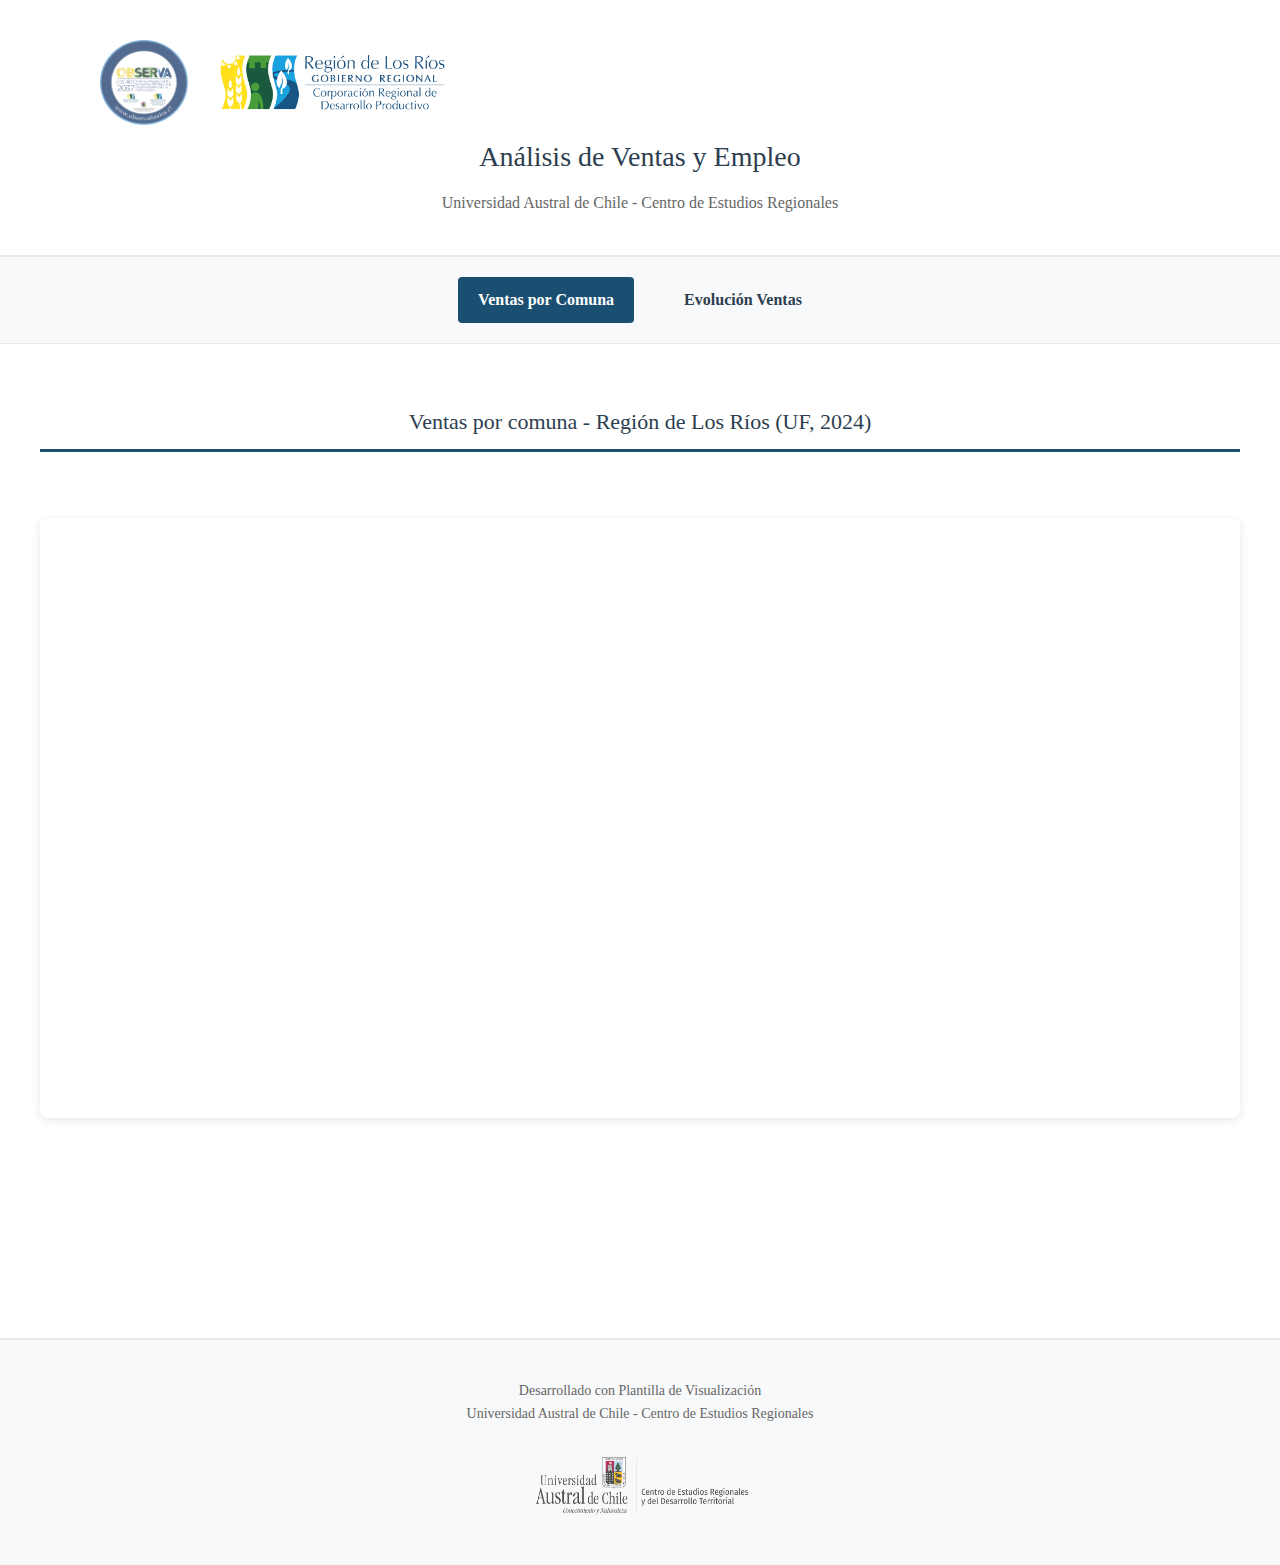
<file: docs/index.html>
<!DOCTYPE html>
<html lang="es">
<head>
    <meta charset="UTF-8">
    <meta name="viewport" content="width=device-width, initial-scale=1.0">
    <title>Visualización de Datos - Universidad Austral de Chile</title>
    <link rel="stylesheet" href="styles.css">
    <script src="https://code.highcharts.com/highcharts.js"></script>
    <script src="https://code.highcharts.com/modules/series-label.js"></script>
    <script src="https://code.highcharts.com/modules/exporting.js"></script>
    <script src="https://code.highcharts.com/modules/export-data.js"></script>
    <script src="https://code.highcharts.com/modules/accessibility.js"></script>
    <style>
        /* Estilos adicionales para las secciones */
        .section {
            display: none;
            padding: 20px;
            animation: fadeIn 0.5s;
        }
        .section.active {
            display: block;
        }
        @keyframes fadeIn {
            from { opacity: 0; }
            to { opacity: 1; }
        }
        .highcharts-figure {
            min-width: 360px; 
            max-width: 1200px;
            margin: 1em auto;
        }
        .chart-container {
            height: 600px;
        }
    </style>
</head>
<body>
    <!-- Header Principal -->
    <header class="main-header">
        <div class="logos-container">
            <img src="thumbnail_Logo observa.png" alt="Universidad Austral de Chile - Centro de Estudios Regionales" class="header-logo-left">
            <img src="thumbnail_images.png" alt="Logo Región" class="header-logo">
        </div>
        <div class="header-content">
            <h1 class="main-title" id="main-title">Análisis de Ventas y Empleo</h1>
            <p class="subtitle" id="subtitle">Universidad Austral de Chile - Centro de Estudios Regionales</p>
        </div>
    </header>
    
    <!-- Navegación -->
    <nav class="nav-container">
        <div class="nav-links" id="nav-links">
            <span class="nav-link active" onclick="showSection('ventas-comuna', this)">Ventas por Comuna</span>
            <span class="nav-link" onclick="showSection('evolucion-ventas', this)">Evolución Ventas</span>
        </div>
    </nav>
    
    <!-- Container Principal -->
    <div class="container">
        
        <!-- Sección 1: Ventas por Comuna -->
        <section id="ventas-comuna" class="section active">
            <h2 class="section-title">Ventas por comuna - Región de Los Ríos (UF, 2024)</h2>
            <figure class="highcharts-figure">
                <div id="container_ventas_comuna" class="chart-container"></div>
            </figure>
        </section>

        <!-- Sección 3: Evolución Ventas -->
        <section id="evolucion-ventas" class="section">
            <h2 class="section-title">Evolución de Ventas Efectivas por Región</h2>
            <figure class="highcharts-figure">
                <div id="container_evolucion_ventas" class="chart-container"></div>
            </figure>
        </section>

    </div>
    
    <!-- Footer -->
    <footer class="footer">
        <p class="footer-text" id="footer-text">
            Desarrollado con Plantilla de Visualización<br>
            Universidad Austral de Chile - Centro de Estudios Regionales
        </p>
        <img src="thumbnail_logo cer.png" alt="Universidad Austral de Chile - Centro de Estudios Regionales" class="footer-logo">
    </footer>

    <script>
        // Lógica de Navegación
        function showSection(sectionId, element) {
            // Ocultar todas las secciones
            document.querySelectorAll('.section').forEach(sec => sec.classList.remove('active'));
            // Mostrar la seleccionada
            document.getElementById(sectionId).classList.add('active');
            
            // Actualizar estado del navbar
            document.querySelectorAll('.nav-link').forEach(link => link.classList.remove('active'));
            element.classList.add('active');

            // Reflow de Highcharts para ajustar tamaño al mostrar
            window.dispatchEvent(new Event('resize'));
        }

        // Datos Comunes - Comunas de la Región de Los Ríos
        const categoriesComunas = ["Valdivia", "La Unión", "Panguipulli", "Paillaco", "Río Bueno", "Mariquina", "Futrono", "Los Lagos", "Lanco", "Lago Ranco", "Máfil", "Corral"];
        const uniqueColors = ["#FF5733", "#33FF57", "#3357FF", "#FF33A8", "#33FFF5", "#F3FF33", "#FF8633", "#8E44AD", "#3498DB", "#1ABC9C", "#F1C40F", "#E74C3C"];
        const sourceText = 'Fuente: <a href="https://www.sii.cl/sobre_el_sii/estadisticas_de_empresas.html" target="_blank">SII - Estadísticas de Empresas</a>';

        function getDataWithUniqueColors(values) {
            return values.map((val, index) => ({
                y: val,
                color: uniqueColors[index]
            }));
        }

        // --- Gráfico 1: Ventas por Comuna (Región de Los Ríos) ---
        Highcharts.chart('container_ventas_comuna', {
            chart: { type: 'column' },
            title: { text: 'Ventas totales en UF - Región de Los Ríos (2024)' },
            subtitle: { text: sourceText, align: 'right', verticalAlign: 'bottom', x: -10 },
            xAxis: { categories: categoriesComunas },
            yAxis: { title: { text: 'Ventas (UF)' } },
            credits: { enabled: false },
            plotOptions: { column: { borderRadius: '25%', colorByPoint: true } },
            series: [{
                name: 'Ventas (UF)',
                data: getDataWithUniqueColors([62159243.02, 60081106.05, 12140996.85, 5960339.30, 3919241.92, 2175088.53, 1881338.36, 1854968.08, 1506491.77, 950796.60, 192636.58, 103973.08])
            }]
        });

        // --- Gráfico 3: Evolución Ventas ---
        Highcharts.chart('container_evolucion_ventas', {
            title: { text: 'Evolución de Ventas Efectivas por Región', align: 'center' },
            subtitle: { text: sourceText, align: 'right', verticalAlign: 'bottom', x: -10 },
            yAxis: { title: { text: 'Ventas (UF)' } },
            xAxis: { title: { text: 'Año' }, accessibility: { rangeDescription: 'Rango: 2005 a 2024' } },
            credits: { enabled: false },
            legend: { layout: 'vertical', align: 'right', verticalAlign: 'middle' },
            plotOptions: { series: { label: { enabled: false }, pointStart: 2005 } },
            series: [{
                name: 'Región del Biobío',
                data: [403323367.17, 426042793.89, 444574544.02, 495513268.45, 446813026.59, 464688539.73, 670983237.16, 603119774.2, 595905992.36, 798328620.20, 651573139.63, 679772978.42, 680419934.33, 748228623.28, 813331446.16, 744502830.19, 888072900.84, 1001355286.96, 905546324.31, 941000637.86],
                color: '#FF3355'
            }, {
                name: 'Región de Los Lagos',
                data: [252715548.02, 297884504.86, 315544594.43, 331139439.42, 279966204.19, 304898015.18, 437218663.67, 383449624.52, 513166457.96, 587694058.68, 530190395.59, 524086252.85, 554928117.84, 666262782.51, 818119045.92, 734582698.25, 1011416822.92, 1022607953.42, 1024620662.07, 1090755798.76],
                color: '#33CCFF'
            }, {
                name: 'Región de La Araucanía',
                data: [118105912.25, 190145484.71, 140246506.27, 148483765.19, 144800532.11, 153724209.87, 172722465.82, 184917526.49, 196983241.46, 248138586.4, 223909996.18, 235597355.47, 237232436.11, 251236257.76, 252579820.89, 256799269.57, 319230154.07, 328109939.06, 316713539.32, 307471872.54],
                color: '#33FF99'
            }, {
                name: 'Región de Los Ríos',
                data: [66133956.69, 67390395.53, 77453695.16, 85418636.58, 79038356.2, 84957766.84, 102108744.07, 110348011.47, 105047234.16, 107323290.35, 104216664.92, 108401247.18, 115334579.01, 110675130.58, 115208130.49, 109213244.86, 132060703.04, 151138163.6, 144827859.01, 169832212.13],
                color: '#FFCC00'
            }]
        });

    </script>
</body>
</html>
</file>
<file: docs/styles.css>
/* Reset y configuración base */
* {
    margin: 0;
    padding: 0;
    box-sizing: border-box;
}

body {
    font-family: 'Georgia', serif;
    line-height: 1.6;
    background-color: #ffffff;
    color: #2c3e50;
}

/* Header principal */
.main-header {
    background: #ffffff;
    padding: 40px 20px;
    text-align: center;
    border-bottom: 2px solid #e8e8e8;
    position: relative;
}

.logos-container {
    position: relative;
    height: 85px;
    margin-bottom: 10px;
}

/* Logo en esquina superior derecha - ahora movido a la izquierda junto al otro */
.header-logo {
    position: absolute;
    top: 15px;
    left: 200px;
    height: 55px;
    width: auto;
    opacity: 0.9;
    transition: opacity 0.3s ease;
}

/* Logo Universidad Austral - Parte superior izquierda */
.header-logo-left {
    position: absolute;
    top: 0;
    left: 80px;
    height: 85px;
    width: auto;
    opacity: 0.8;
    transition: opacity 0.3s ease;
}

.header-logo:hover, .header-logo-left:hover {
    opacity: 1;
}

.header-content {
    position: relative;
    z-index: 1;
}

.main-title {
    font-size: 28px;
    font-weight: normal;
    color: #2c3e50;
    margin-bottom: 10px;
    margin-top: 10px;
}

.subtitle {
    font-size: 16px;
    color: #666;
    font-weight: normal;
    margin-top: 5px;
}

/* Navegación */
.nav-container {
    background: #f8f9fa;
    padding: 20px;
    text-align: center;
    border-bottom: 1px solid #e8e8e8;
}

.nav-links {
    display: flex;
    justify-content: center;
    gap: 30px;
    flex-wrap: wrap;
}

.nav-link {
    text-decoration: none;
    color: #2c3e50;
    padding: 10px 20px;
    border-radius: 4px;
    transition: background-color 0.3s;
    font-weight: 600;
    cursor: pointer;
}

.nav-link:hover, .nav-link.active {
    background-color: #1B4F72;
    color: white;
}

/* Container principal */
.container {
    max-width: 1400px;
    margin: 0 auto;
    padding: 40px 20px;
}

/* Secciones */
.section {
    margin-bottom: 80px;
    display: none;
}

.section.active {
    display: block;
}

.section-title {
    font-size: 22px;
    font-weight: normal;
    text-align: center;
    margin-bottom: 50px;
    color: #2c3e50;
    border-bottom: 3px solid #1B4F72;
    padding-bottom: 10px;
    display: inline-block;
    width: 100%;
}

.chart-section {
    margin-bottom: 60px;
}

.chart-title {
    font-size: 18px;
    font-weight: normal;
    color: #2c3e50;
    margin-bottom: 30px;
    text-align: center;
    font-family: 'Georgia', serif;
}

/* Contenedores de gráficos */
.trends-container, .empresas-container, .rubros-container {
    max-width: 1200px;
    margin: 0 auto;
}

/* Mejoras para las visualizaciones */
.chart-container {
    position: relative;
    height: 300px;
    margin-bottom: 20px;
    background: white;
    border-radius: 8px;
    box-shadow: 0 2px 8px rgba(0,0,0,0.1);
    overflow: hidden;
}

.chart-svg {
    width: 100%;
    height: 100%;
    display: block;
    border-radius: 8px;
}

/* Placeholder para gráficos */
.chart-placeholder {
    background: #f8f9fa;
    border: 2px dashed #e8e8e8;
    border-radius: 4px;
    padding: 60px 30px;
    text-align: center;
    color: #666;
    font-style: italic;
    margin: 20px 0;
}

.chart-placeholder .placeholder-icon {
    font-size: 3rem;
    margin-bottom: 15px;
    display: block;
    opacity: 0.5;
}

/* Tooltip */
.tooltip {
    position: absolute;
    background: rgba(0, 0, 0, 0.8);
    color: white;
    padding: 10px 12px;
    border-radius: 4px;
    font-family: 'Georgia', serif;
    font-size: 12px;
    pointer-events: none;
    z-index: 1000;
    display: none;
    white-space: nowrap;
}

/* Footer */
.footer {
    background: #f8f9fa;
    padding: 40px 20px;
    text-align: center;
    border-top: 2px solid #e8e8e8;
    margin-top: 60px;
}

.footer-logo {
    height: 80px;
    width: auto;
    opacity: 0.8;
    transition: opacity 0.3s ease;
    margin-top: 20px;
    display: block;
    margin-left: auto;
    margin-right: auto;
}

.footer-logo:hover {
    opacity: 1;
}

.footer-text {
    color: #666;
    font-size: 14px;
}

/* =============================================================================
   ESTILOS PARA LA PLANTILLA
   ============================================================================= */

/* Botón flotante de configuración */
.floating-btn {
    position: fixed;
    bottom: 30px;
    right: 30px;
    width: 60px;
    height: 60px;
    border-radius: 50%;
    background: #1B4F72;
    color: white;
    border: none;
    font-size: 24px;
    cursor: pointer;
    box-shadow: 0 4px 12px rgba(0, 0, 0, 0.3);
    transition: all 0.3s ease;
    z-index: 1000;
}

.floating-btn:hover {
    background: #2563eb;
    transform: scale(1.1);
}

/* Modal de configuración */
.modal {
    display: none;
    position: fixed;
    z-index: 2000;
    left: 0;
    top: 0;
    width: 100%;
    height: 100%;
    background-color: rgba(0, 0, 0, 0.5);
    backdrop-filter: blur(4px);
}

.modal-content {
    background-color: #fefefe;
    margin: 5% auto;
    padding: 30px;
    border-radius: 12px;
    width: 90%;
    max-width: 600px;
    box-shadow: 0 8px 32px rgba(0, 0, 0, 0.3);
    position: relative;
    animation: modalFadeIn 0.3s ease-out;
}

@keyframes modalFadeIn {
    from { opacity: 0; transform: translateY(-50px); }
    to { opacity: 1; transform: translateY(0); }
}

.close {
    color: #aaa;
    float: right;
    font-size: 28px;
    font-weight: bold;
    cursor: pointer;
    position: absolute;
    right: 20px;
    top: 15px;
}

.close:hover {
    color: #000;
}

.config-section {
    margin-bottom: 30px;
}

.config-section h3 {
    color: #1B4F72;
    margin-bottom: 15px;
    font-family: 'Georgia', serif;
}

.config-section label {
    display: block;
    margin-bottom: 5px;
    color: #2c3e50;
    font-weight: 600;
    font-size: 14px;
}

.config-section input,
.config-section textarea {
    width: 100%;
    padding: 12px;
    border: 2px solid #e8e8e8;
    border-radius: 6px;
    font-family: 'Georgia', serif;
    font-size: 14px;
    margin-bottom: 15px;
    transition: border-color 0.3s ease;
}

.config-section input:focus,
.config-section textarea:focus {
    outline: none;
    border-color: #1B4F72;
    box-shadow: 0 0 0 3px rgba(27, 79, 114, 0.1);
}

#data-input {
    height: 120px;
    font-family: 'Consolas', 'Monaco', 'Courier New', monospace;
    font-size: 12px;
}

#footer-input {
    height: 80px;
}

.btn {
    background: #1B4F72;
    color: white;
    border: none;
    padding: 12px 24px;
    border-radius: 6px;
    cursor: pointer;
    font-family: 'Georgia', serif;
    font-size: 14px;
    font-weight: 600;
    transition: all 0.3s ease;
    display: inline-block;
    text-decoration: none;
}

.btn:hover {
    background: #2563eb;
    transform: translateY(-2px);
    box-shadow: 0 4px 12px rgba(27, 79, 114, 0.3);
}

.btn:active {
    transform: translateY(0);
}

/* Mensajes de estado */
.status-message {
    padding: 12px 16px;
    border-radius: 6px;
    margin-bottom: 15px;
    font-size: 14px;
    font-weight: 600;
}

.status-success {
    background: #d4edda;
    color: #155724;
    border: 1px solid #c3e6cb;
}

.status-error {
    background: #f8d7da;
    color: #721c24;
    border: 1px solid #f5c6cb;
}

.status-info {
    background: #d1ecf1;
    color: #0c5460;
    border: 1px solid #bee5eb;
}

/* Responsive Design */
@media (max-width: 1200px) {
    .trends-container, .empresas-container, .rubros-container {
        max-width: 95%;
    }
    
    .container {
        max-width: 95%;
    }
    
    /* Ajustar logos para pantallas medianas */
    .header-logo {
        left: 180px;
        height: 50px;
    }
    
    .header-logo-left {
        left: 70px;
        height: 75px;
    }
}

@media (max-width: 1024px) {
    /* Ajustar para tablets */
    .logos-container {
        height: 75px;
    }
    
    .header-logo {
        left: 160px;
        height: 45px;
        top: 10px;
    }
    
    .header-logo-left {
        left: 60px;
        height: 70px;
        top: 0;
    }
    
    .main-title {
        font-size: 24px;
        padding: 0 10px;
    }
}

@media (max-width: 768px) {
    .main-header {
        padding: 30px 20px 35px 20px;
    }
    
    .logos-container {
        height: 60px;
        margin-bottom: 15px;
    }
    
    /* Mover logos a las esquinas en tablets */
    .header-logo {
        height: 35px;
        top: 10px;
        left: auto;
        right: 20px;
    }
    
    .header-logo-left {
        height: 55px;
        top: 0;
        left: 20px;
    }
    
    .main-title {
        font-size: 22px;
        margin-bottom: 10px;
        margin-top: 0;
        padding: 0 15px;
        line-height: 1.3;
    }
    
    .subtitle {
        font-size: 15px;
        padding: 0 15px;
    }
    
    .section-title {
        font-size: 20px;
        margin-bottom: 30px;
    }
    
    .nav-links {
        flex-direction: column;
        gap: 10px;
        padding: 10px;
    }
    
    .nav-link {
        padding: 12px 20px;
        font-size: 14px;
    }
    
    .container {
        padding: 20px 10px;
    }
    
    .chart-container {
        height: 500px !important;
        margin-bottom: 30px;
    }
    
    .chart-title {
        font-size: 16px;
        margin-bottom: 20px;
    }
    
    .footer-logo {
        height: 65px;
        margin-top: 15px;
    }
    
    .footer {
        padding: 30px 15px;
    }
    
    /* Modal responsive */
    .modal-content {
        margin: 10% auto;
        width: 95%;
        padding: 20px;
    }
    
    .floating-btn {
        bottom: 20px;
        right: 20px;
        width: 50px;
        height: 50px;
        font-size: 20px;
    }
}

@media (max-width: 600px) {
    .main-header {
        padding: 20px 15px 25px 15px;
    }
    
    .logos-container {
        height: auto;
        margin-bottom: 20px;
        text-align: center;
    }
    
    /* Reorganizar logos en línea horizontal para móviles */
    .header-logo, .header-logo-left {
        position: static;
        display: inline-block;
        vertical-align: middle;
        margin: 0 8px;
    }
    
    .header-logo {
        height: 30px;
    }
    
    .header-logo-left {
        height: 45px;
    }
    
    .main-title {
        font-size: 20px;
        padding: 0 10px;
        margin-top: 0;
        clear: both;
    }
    
    .subtitle {
        font-size: 14px;
        padding: 0 10px;
    }
}

@media (max-width: 480px) {
    .main-header {
        padding: 15px 10px 20px 10px;
    }
    
    .logos-container {
        margin-bottom: 15px;
    }
    
    /* Logos más pequeños en móviles pequeños */
    .header-logo {
        height: 25px;
        margin: 0 6px;
    }
    
    .header-logo-left {
        height: 40px;
        margin: 0 6px;
    }
    
    .main-title {
        font-size: 18px;
        padding: 0 10px;
        line-height: 1.2;
    }
    
    .subtitle {
        font-size: 13px;
        padding: 0 10px;
    }
    
    .section-title {
        font-size: 18px;
        padding: 0 10px;
    }
    
    .nav-links {
        gap: 8px;
        padding: 8px;
    }
    
    .nav-link {
        padding: 10px 15px;
        font-size: 13px;
    }
    
    .container {
        padding: 15px 5px;
    }
    
    .chart-container {
        height: 400px !important;
        border-radius: 4px;
    }
    
    .chart-title {
        font-size: 14px;
        margin-bottom: 15px;
    }
    
    .footer {
        padding: 25px 10px;
    }
    
    .footer-text {
        font-size: 12px;
    }
    
    .footer-logo {
        height: 50px;
        margin-top: 12px;
    }
    
    /* Modal más pequeño en móviles */
    .modal-content {
        margin: 5% auto;
        width: 98%;
        padding: 15px;
    }
    
    .floating-btn {
        bottom: 15px;
        right: 15px;
        width: 45px;
        height: 45px;
        font-size: 18px;
    }
}

@media (max-width: 360px) {
    /* Pantallas muy pequeñas */
    .main-header {
        padding: 12px 8px 18px 8px;
    }
    
    .logos-container {
        margin-bottom: 12px;
    }
    
    .header-logo {
        height: 20px;
        margin: 0 4px;
    }
    
    .header-logo-left {
        height: 35px;
        margin: 0 4px;
    }
    
    .main-title {
        font-size: 16px;
        padding: 0 8px;
    }
    
    .subtitle {
        font-size: 12px;
        padding: 0 8px;
    }
    
    .nav-link {
        padding: 8px 12px;
        font-size: 12px;
    }
    
    .container {
        padding: 10px 3px;
    }
}
</file>
